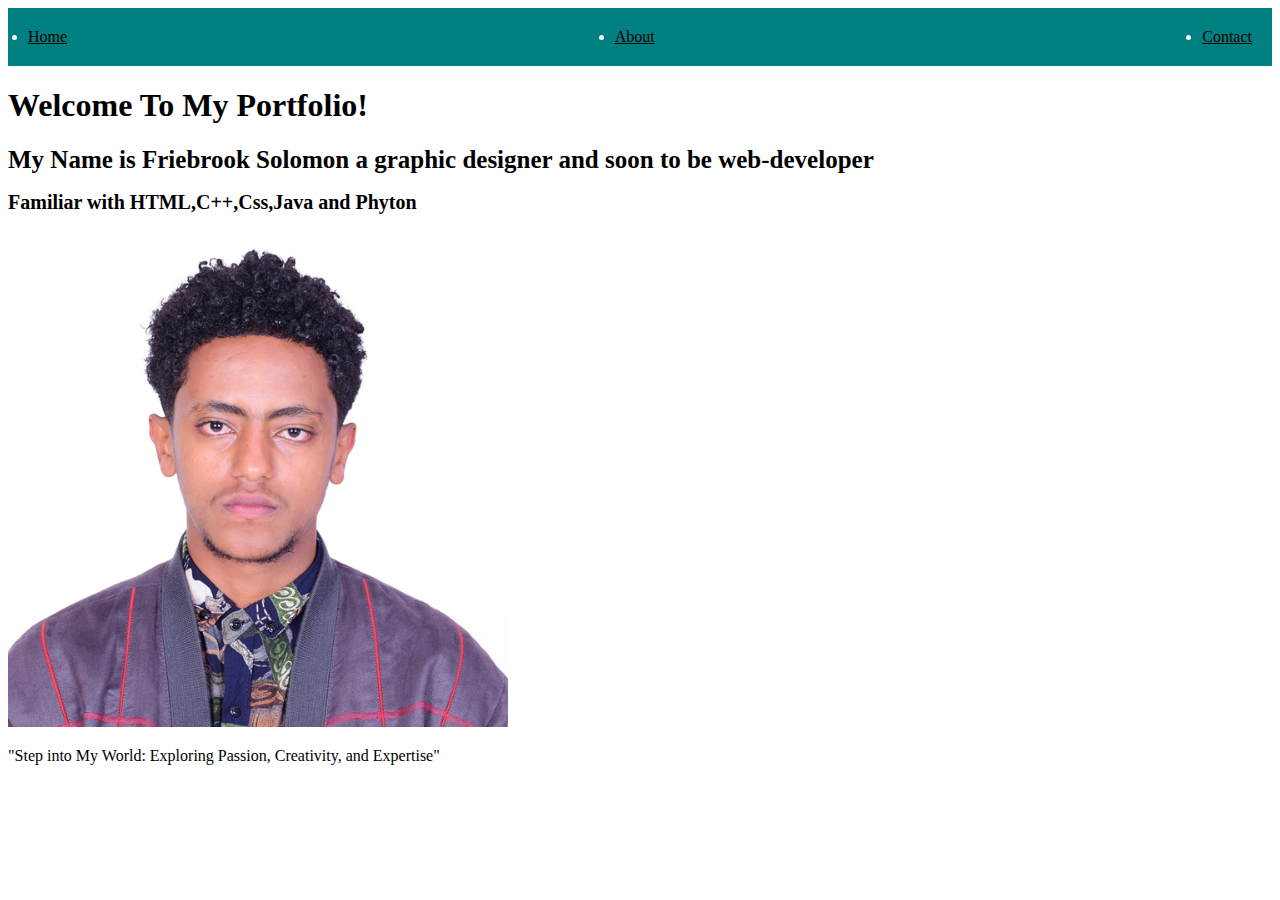
<file: index.html>
<!DOCTYPE html>
<html lang="en">
<head>
    <meta charset="UTF-8">
    <meta name="viewport" content="width=device-width, initial-scale=1.0">
    <link rel="stylesheet" href="style.css">
    <title>Portfolio</title>
</head>
<body>
    <nav class="navbar">
            <li><a class="o" href="/">Home</a></li>
            <li><a class="o" href="About.html">About</a></li>
            <li><a class="o" href="contact.html">Contact</a></li>
          </nav>
        </ul>
      </nav>

      <div style="align-content: center;">
        <h1 >Welcome To My Portfolio!</h1>
        <h1 style="font-size: 25px;">My Name is Friebrook Solomon a graphic designer and soon to be web-developer  </h1>
        <h1 style="font-size: 20px;">Familiar with HTML,C++,Css,Java and Phyton </h1>
      </div>
      <div>
        <img src="13.jpg"  width="500" height="500">

      </div>
      <div>
        <p >"Step into My World: Exploring Passion, Creativity, and Expertise"
        </p>
      </div>
        
</body>
</html>
</file>
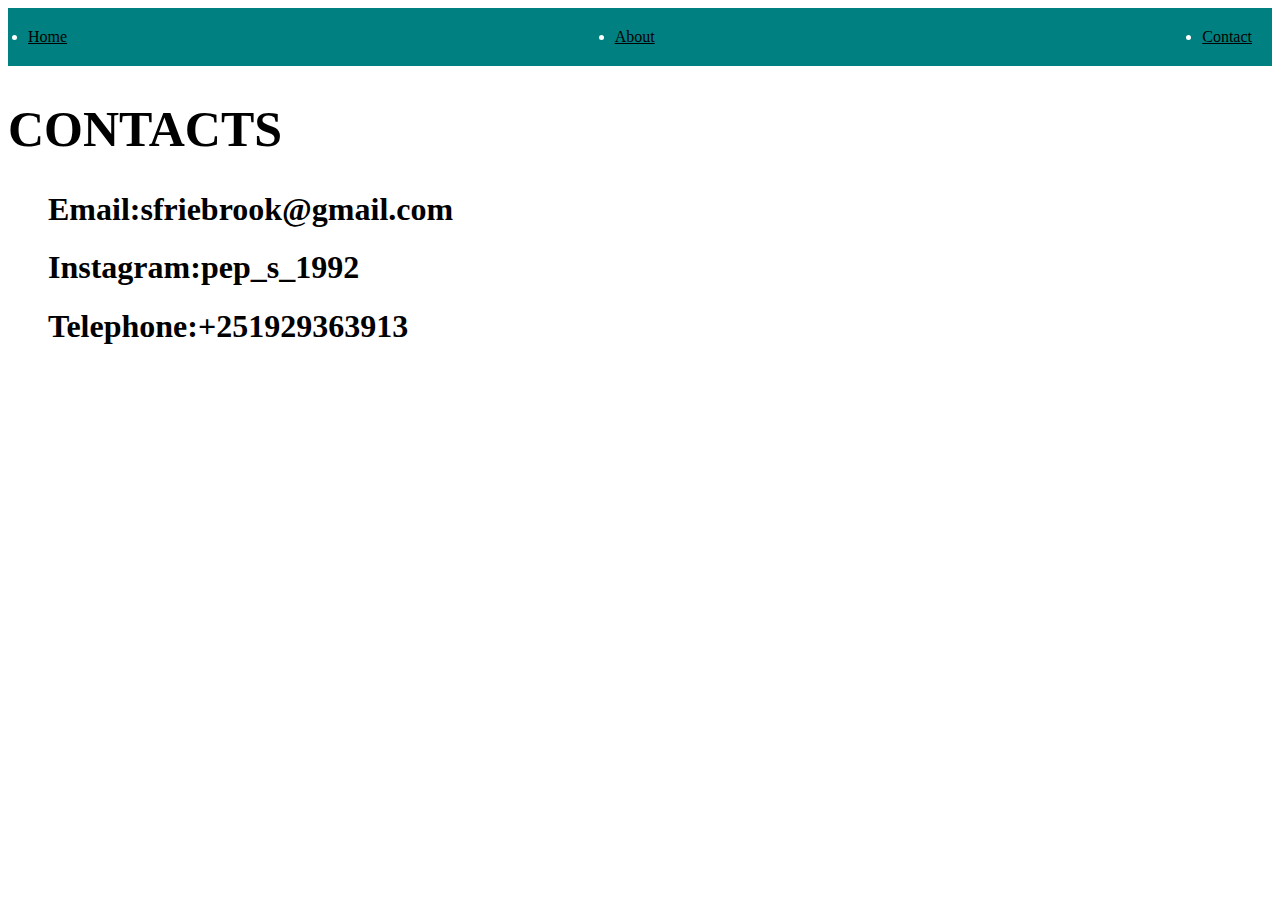
<file: contact.html>
<!DOCTYPE html>
<html lang="en">
<head>
    <meta charset="UTF-8">
    <meta name="viewport" content="width=device-width, initial-scale=1.0">
    <link rel="stylesheet" href="style.css">
    <title>Contact</title>
</head>
<body>
    <div>
        
            <nav class="navbar">
                <li><a class="o" href="index.html">Home</a></li>
                <li><a class="o" href="About.html">About</a></li>
                <li><a class="o" href="/">Contact</a></li>
              </nav>
            
          </nav>
          <div style="align-content: center;">
            <H1 style="font-size: 50px;"> CONTACTS</H1>
            <ul>
               <h1>Email:sfriebrook@gmail.com</h1>
               <h1>Instagram:pep_s_1992</h1>
               <h1>Telephone:+251929363913</h1>
                

            

            </ul>
            
            
    

          </div>
        
    </div>
</body>
</html>
</file>
<file: style.css>
/* NAVBAR STYLING STARTS */
.navbar {
    display: flex;
    align-items: center;
    justify-content: space-between;
    padding: 20px;
    background-color: teal;
    color: #fff;
    

  }

.o {
    color: rgb(0, 0, 0);
  }
  
  .nav-links a {
    color: #fff;
  }
  
  /* LOGO */
  .logo {
    font-size: 32px;
  }
</file>
